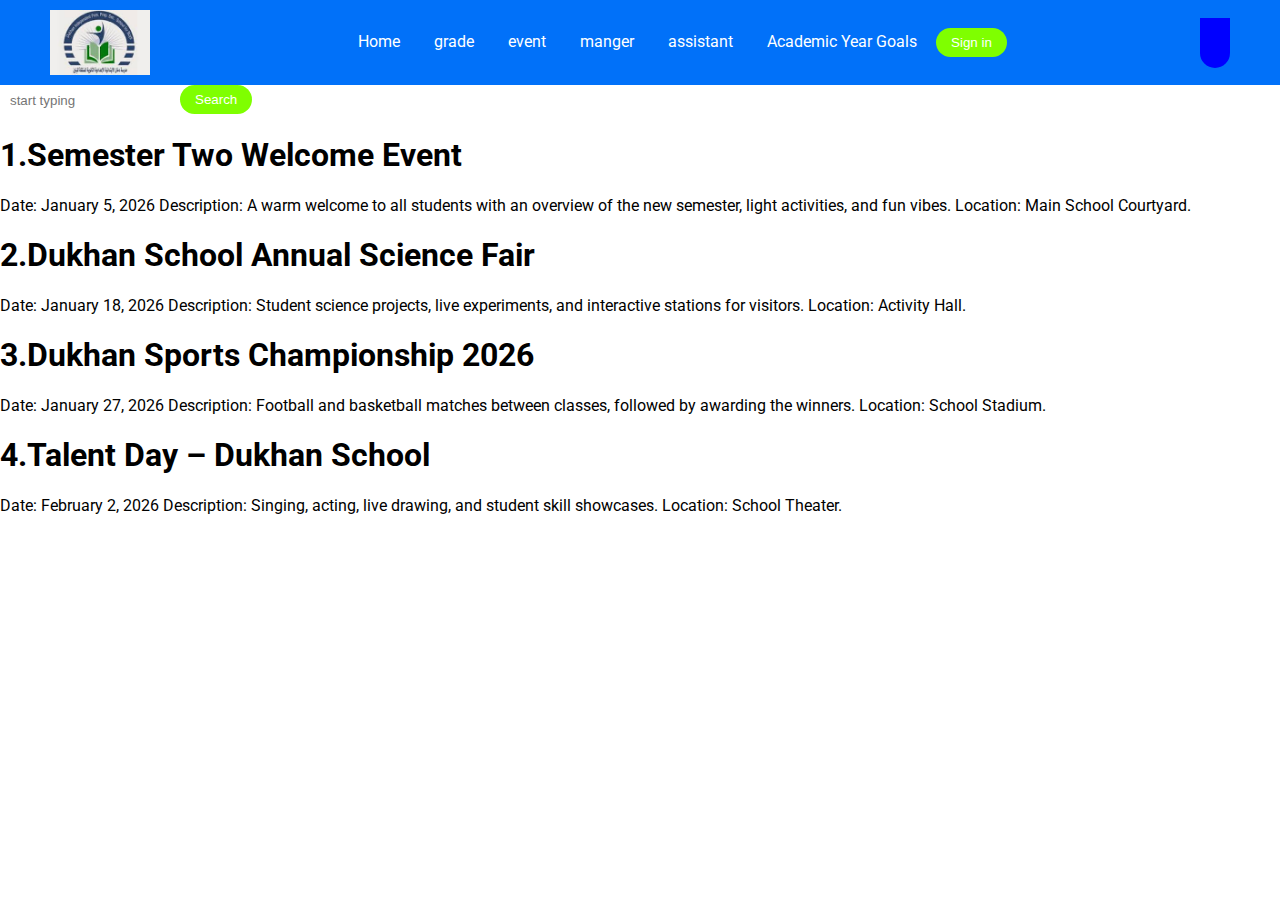
<file: pages/event.html>
<!DOCTYPE html>
<html>
  <head>
    <link rel="preconnect" href="https://fonts.googleapis.com" />
    <link rel="preconnect" href="https://fonts.gstatic.com" crossorigin />
    <link rel="stylesheet" href="../stiyl/css.css" />
    <link
      href="https://fonts.googleapis.com/css2?family=Roboto:ital,wght@0,100..900;1,100..900&display=swap"
      rel="stylesheet"
    />
    <title>Dukhan Independent School</title>
  </head>
  <body>
    <!--header-->
    <div class="header">
      <img
        class="logo"
        src="[data-uri]"
      />

      <div class="links">
        <a href="test.html">Home</a>
        <a href="../pages/grad/grads.html">grade</a>
        <a href="">event</a>
        <a href="">manger</a>
        <a href="">assistant</a>
        <a href="">Academic Year Goals</a>
        <button class="bot">Sign in</button>
      </div>
        <div class="landing-page"></div>
    </div class="landing-page-left">

    <div class="landing-page-search">
          <input placeholder="start typing" />
          <button class="bot">Search</button>
        </div>
         
    <h1>1.Semester Two Welcome Event</h1>
    <p>Date: January 5, 2026
Description: A warm welcome to all students with an overview of the new semester, light activities, and fun vibes.
Location: Main School Courtyard.
</p>
<h1>2.Dukhan School Annual Science Fair</h1>
<p>Date: January 18, 2026
Description: Student science projects, live experiments, and interactive stations for visitors.
Location: Activity Hall.
</p>
<h1>3.Dukhan Sports Championship 2026</h1>
<p>Date: January 27, 2026
Description: Football and basketball matches between classes, followed by awarding the winners.
Location: School Stadium.
</p>
<h1>4.Talent Day – Dukhan School
</h1>
<p>Date: February 2, 2026
Description: Singing, acting, live drawing, and student skill showcases.
Location: School Theater.</p>
 
        <div>
        <div>
     </div>
    </body>
</html>
</file>
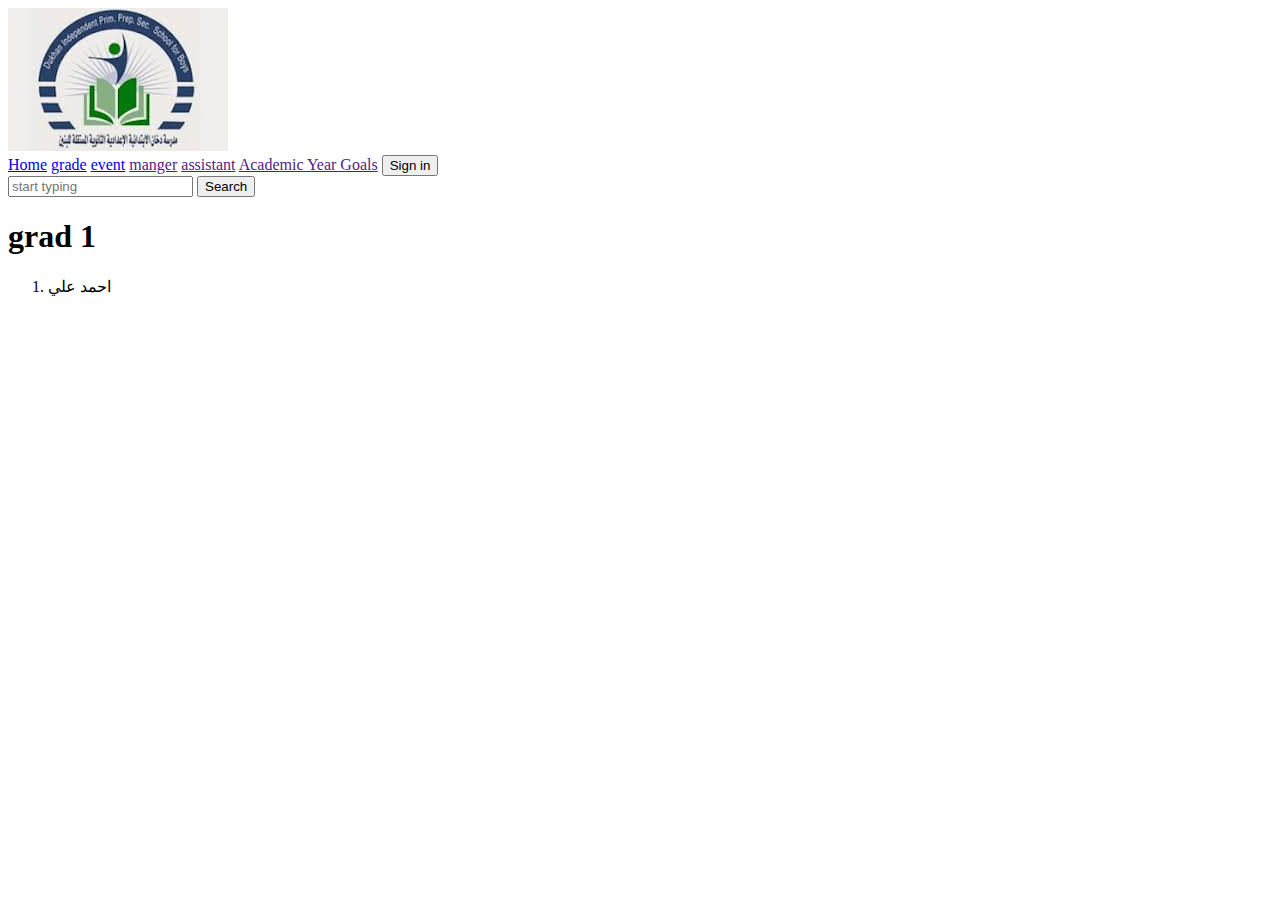
<file: pages/grad/1.html>
<!DOCTYPE html>
<html>
  <head>
    <link rel="preconnect" href="https://fonts.googleapis.com" />
    <link rel="preconnect" href="https://fonts.gstatic.com" crossorigin />
    <link
      rel="stylesheet"
      href="C:\Users\Valkrie Wings\OneDrive - Ministry of Education and Higher Education\Desktop\html ,css\stiyl\css.css"
    />
    <link
      href="https://fonts.googleapis.com/css2?family=Roboto:ital,wght@0,100..900;1,100..900&display=swap"
      rel="stylesheet"
    />
    <title>Dukhan Independent School</title>
  </head>
  <body>
    <!--header-->
    <div class="header">
      <img
        class="logo"
        src="[data-uri]"
      />

      <div class="links">
        <a href="../test.html">Home</a>
        <a href="../grad/grads.html">grade</a>
        <a href="../event.html">event</a>
        <a href="">manger</a>
        <a href="">assistant</a>
        <a href="">Academic Year Goals</a>
        <button class="bot">Sign in</button>
      </div>
    </div>
    <div class="landing-page-search">
      <input placeholder="start typing" />
      <button class="bot">Search</button>
    </div>
    <h1>grad 1</h1>
    <ol>
      <li>احمد علي</li>
    </ol>
  </body>
</html>
</file>
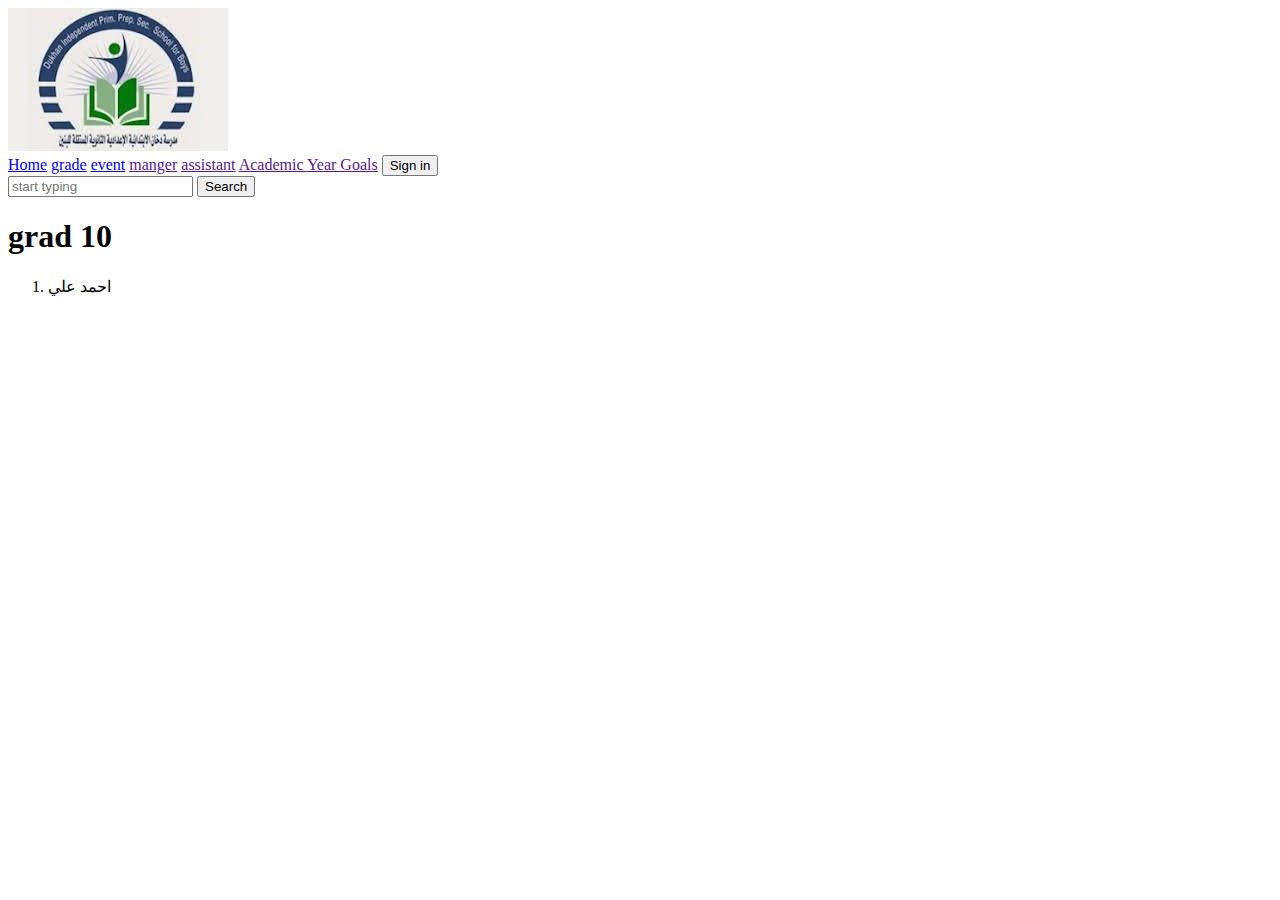
<file: pages/grad/10.html>
<!DOCTYPE html>
<html>
  <head>
    <link rel="preconnect" href="https://fonts.googleapis.com" />
    <link rel="preconnect" href="https://fonts.gstatic.com" crossorigin />
    <link
      rel="stylesheet"
      href="C:\Users\Valkrie Wings\OneDrive - Ministry of Education and Higher Education\Desktop\html ,css\stiyl\css.css"
    />
    <link
      href="https://fonts.googleapis.com/css2?family=Roboto:ital,wght@0,100..900;1,100..900&display=swap"
      rel="stylesheet"
    />
    <title>Dukhan Independent School</title>
  </head>
  <body>
    <!--header-->
    <div class="header">
      <img
        class="logo"
        src="[data-uri]"
      />

      <div class="links">
        <a href="../test.html">Home</a>
        <a href="../grad/grads.html">grade</a>
        <a href="../event.html">event</a>
        <a href="">manger</a>
        <a href="">assistant</a>
        <a href="">Academic Year Goals</a>
        <button class="bot">Sign in</button>
      </div>
    </div>
    <div class="landing-page-search">
      <input placeholder="start typing" />
      <button class="bot">Search</button>
    </div>
    <h1>grad 10</h1>
    <ol>
      <li>احمد علي</li>
    </ol>
  </body>
</html>
</file>
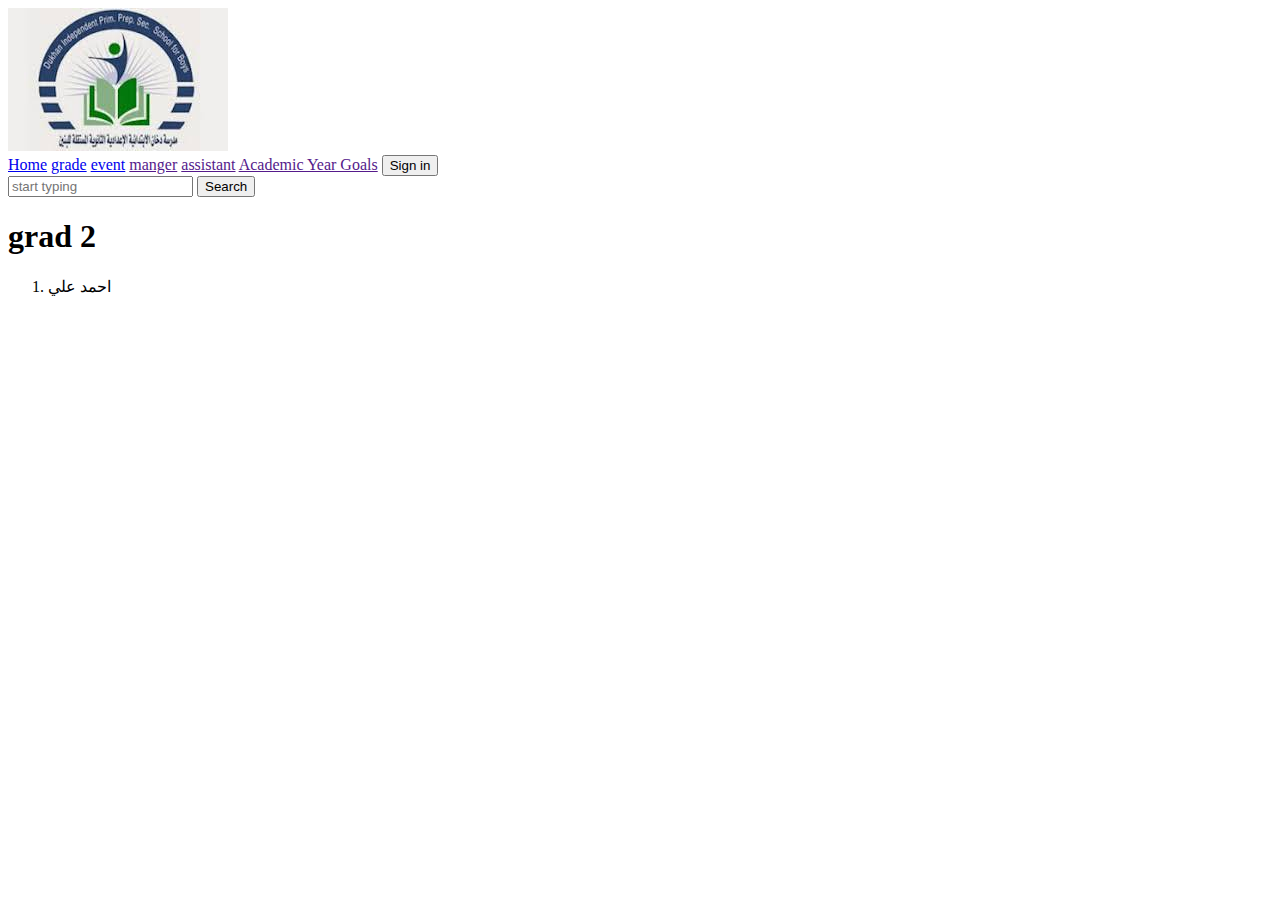
<file: pages/grad/2.html>
<!DOCTYPE html>
<html>
  <head>
    <link rel="preconnect" href="https://fonts.googleapis.com" />
    <link rel="preconnect" href="https://fonts.gstatic.com" crossorigin />
    <link
      rel="stylesheet"
      href="C:\Users\Valkrie Wings\OneDrive - Ministry of Education and Higher Education\Desktop\html ,css\stiyl\css.css"
    />
    <link
      href="https://fonts.googleapis.com/css2?family=Roboto:ital,wght@0,100..900;1,100..900&display=swap"
      rel="stylesheet"
    />
    <title>Dukhan Independent School</title>
  </head>
  <body>
    <!--header-->
    <div class="header">
      <img
        class="logo"
        src="[data-uri]"
      />

      <div class="links">
        <a href="../test.html">Home</a>
        <a href="../grad/grads.html">grade</a>
        <a href="../event.html">event</a>
        <a href="">manger</a>
        <a href="">assistant</a>
        <a href="">Academic Year Goals</a>
        <button class="bot">Sign in</button>
      </div>
    </div>
    <div class="landing-page-search">
      <input placeholder="start typing" />
      <button class="bot">Search</button>
    </div>
    <h1>grad 2</h1>
    <ol>
      <li>احمد علي</li>
    </ol>
  </body>
</html>
</file>
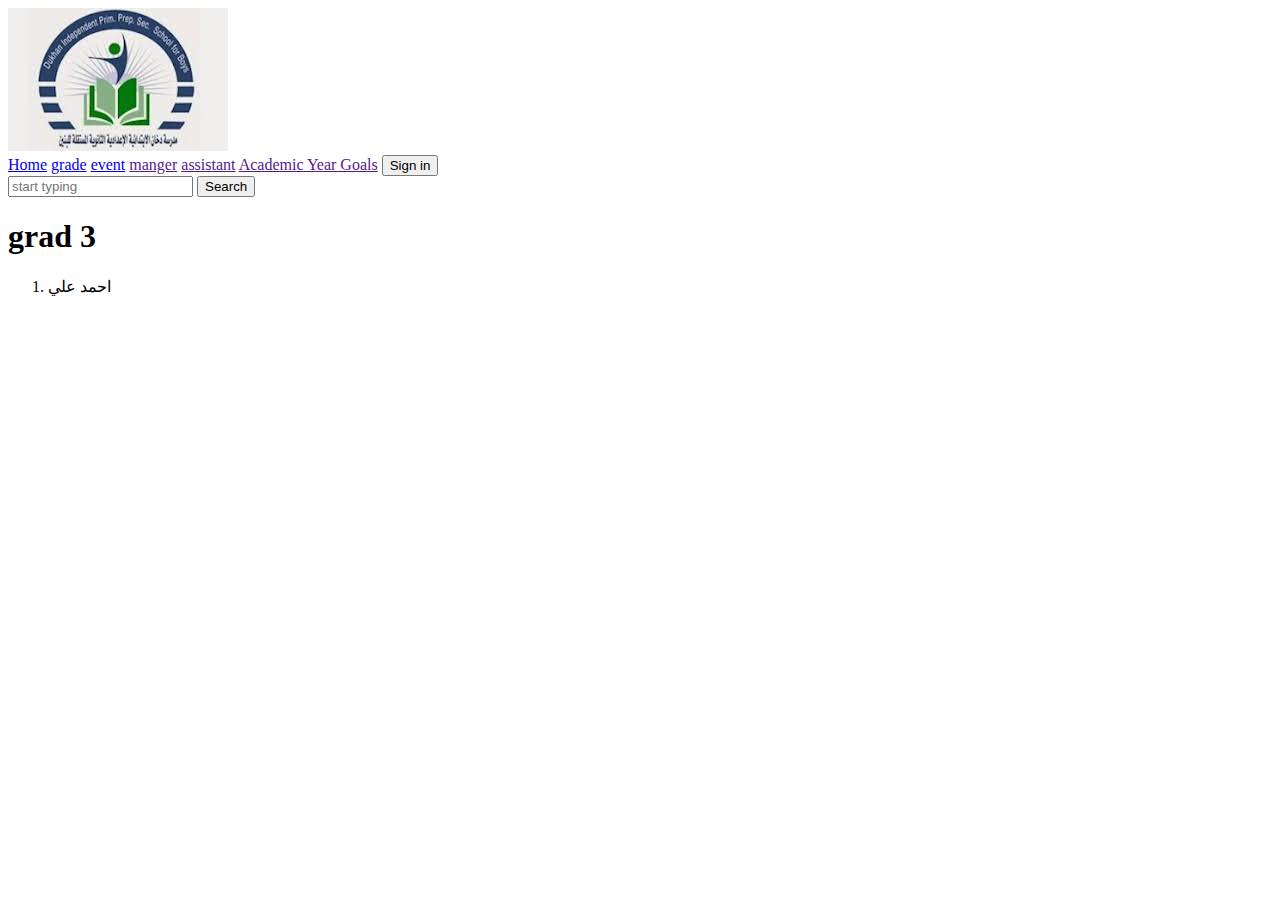
<file: pages/grad/3.html>
<!DOCTYPE html>
<html>
  <head>
    <link rel="preconnect" href="https://fonts.googleapis.com" />
    <link rel="preconnect" href="https://fonts.gstatic.com" crossorigin />
    <link
      rel="stylesheet"
      href="C:\Users\Valkrie Wings\OneDrive - Ministry of Education and Higher Education\Desktop\html ,css\stiyl\css.css"
    />
    <link
      href="https://fonts.googleapis.com/css2?family=Roboto:ital,wght@0,100..900;1,100..900&display=swap"
      rel="stylesheet"
    />
    <title>Dukhan Independent School</title>
  </head>
  <body>
    <!--header-->
    <div class="header">
      <img
        class="logo"
        src="[data-uri]"
      />

      <div class="links">
        <a href="../test.html">Home</a>
        <a href="../grad/grads.html">grade</a>
        <a href="../event.html">event</a>
        <a href="">manger</a>
        <a href="">assistant</a>
        <a href="">Academic Year Goals</a>
        <button class="bot">Sign in</button>
      </div>
    </div>
    <div class="landing-page-search">
      <input placeholder="start typing" />
      <button class="bot">Search</button>
    </div>
    <h1>grad 3</h1>
    <ol>
      <li>احمد علي</li>
    </ol>
  </body>
</html>
</file>
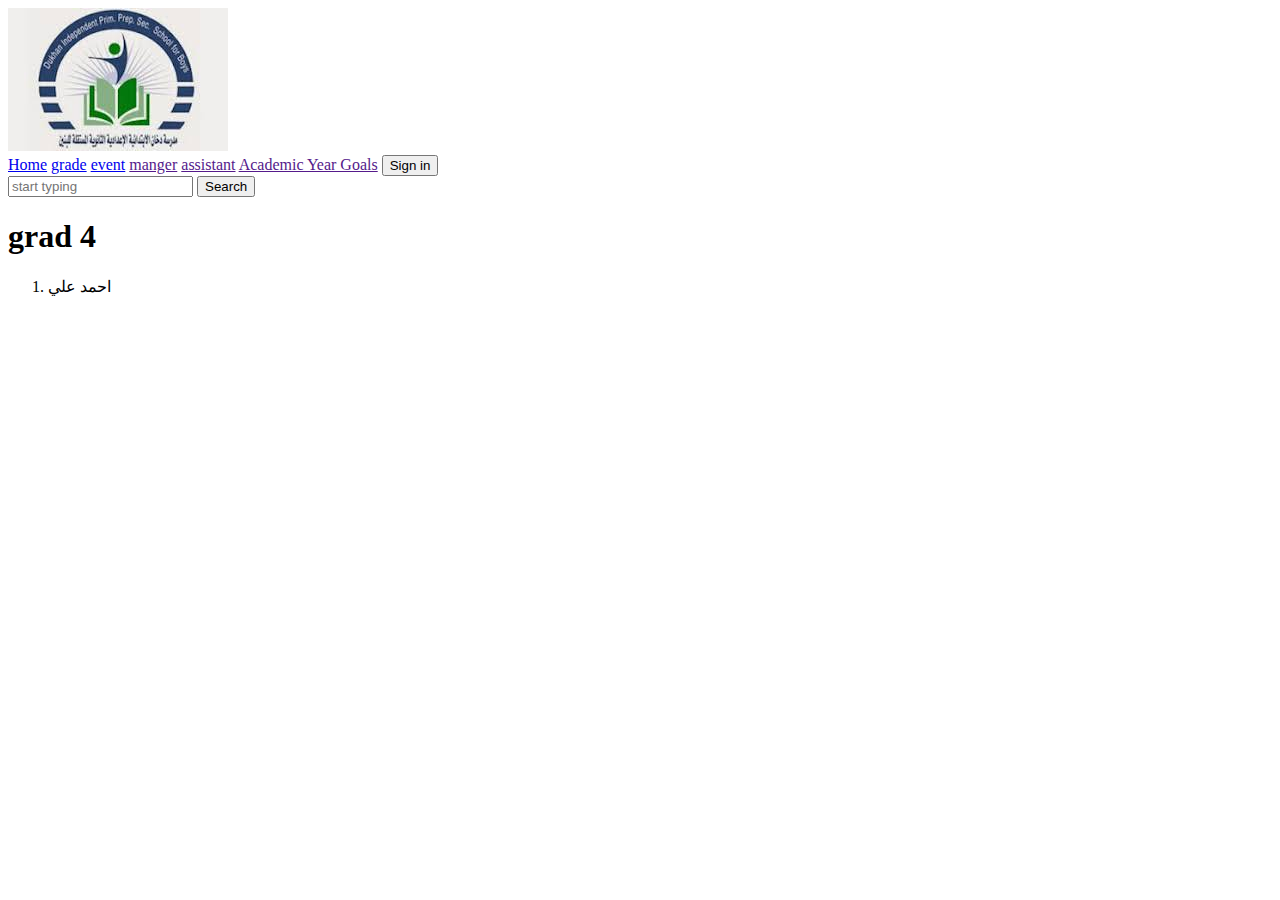
<file: pages/grad/4.html>
<!DOCTYPE html>
<html>
  <head>
    <link rel="preconnect" href="https://fonts.googleapis.com" />
    <link rel="preconnect" href="https://fonts.gstatic.com" crossorigin />
    <link
      rel="stylesheet"
      href="C:\Users\Valkrie Wings\OneDrive - Ministry of Education and Higher Education\Desktop\html ,css\stiyl\css.css"
    />
    <link
      href="https://fonts.googleapis.com/css2?family=Roboto:ital,wght@0,100..900;1,100..900&display=swap"
      rel="stylesheet"
    />
    <title>Dukhan Independent School</title>
  </head>
  <body>
    <!--header-->
    <div class="header">
      <img
        class="logo"
        src="[data-uri]"
      />

      <div class="links">
        <a href="../test.html">Home</a>
        <a href="../grad/grads.html">grade</a>
        <a href="../event.html">event</a>
        <a href="">manger</a>
        <a href="">assistant</a>
        <a href="">Academic Year Goals</a>
        <button class="bot">Sign in</button>
      </div>
    </div>
    <div class="landing-page-search">
      <input placeholder="start typing" />
      <button class="bot">Search</button>
    </div>
    <h1>grad 4</h1>
    <ol>
      <li>احمد علي</li>
    </ol>
  </body>
</html>
</file>
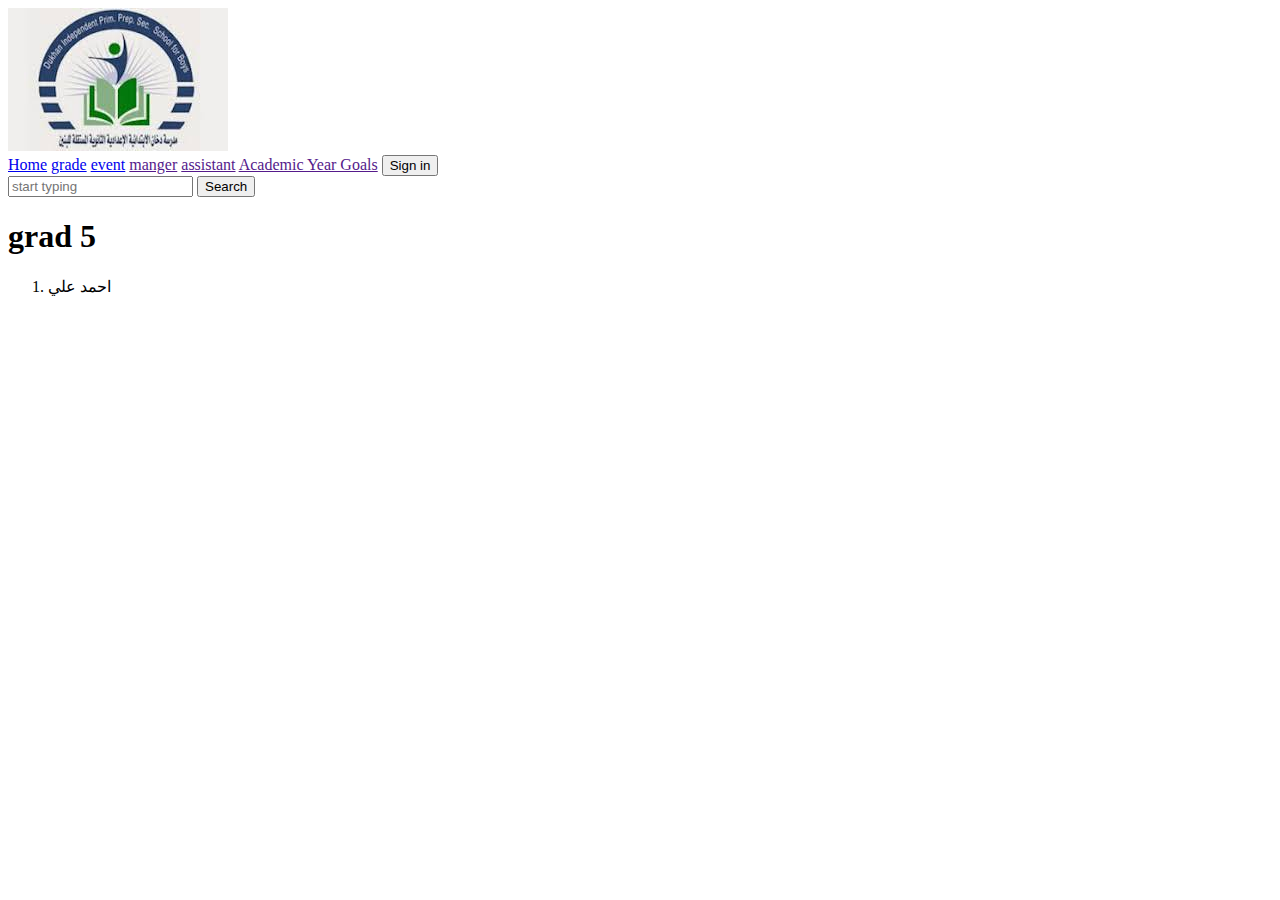
<file: pages/grad/5.html>
<!DOCTYPE html>
<html>
  <head>
    <link rel="preconnect" href="https://fonts.googleapis.com" />
    <link rel="preconnect" href="https://fonts.gstatic.com" crossorigin />
    <link
      rel="stylesheet"
      href="C:\Users\Valkrie Wings\OneDrive - Ministry of Education and Higher Education\Desktop\html ,css\stiyl\css.css"
    />
    <link
      href="https://fonts.googleapis.com/css2?family=Roboto:ital,wght@0,100..900;1,100..900&display=swap"
      rel="stylesheet"
    />
    <title>Dukhan Independent School</title>
  </head>
  <body>
    <!--header-->
    <div class="header">
      <img
        class="logo"
        src="[data-uri]"
      />

      <div class="links">
        <a href="../test.html">Home</a>
        <a href="../grad/grads.html">grade</a>
        <a href="../event.html">event</a>
        <a href="">manger</a>
        <a href="">assistant</a>
        <a href="">Academic Year Goals</a>
        <button class="bot">Sign in</button>
      </div>
    </div>
    <div class="landing-page-search">
      <input placeholder="start typing" />
      <button class="bot">Search</button>
    </div>
    <h1>grad 5</h1>
    <ol>
      <li>احمد علي</li>
    </ol>
  </body>
</html>
</file>
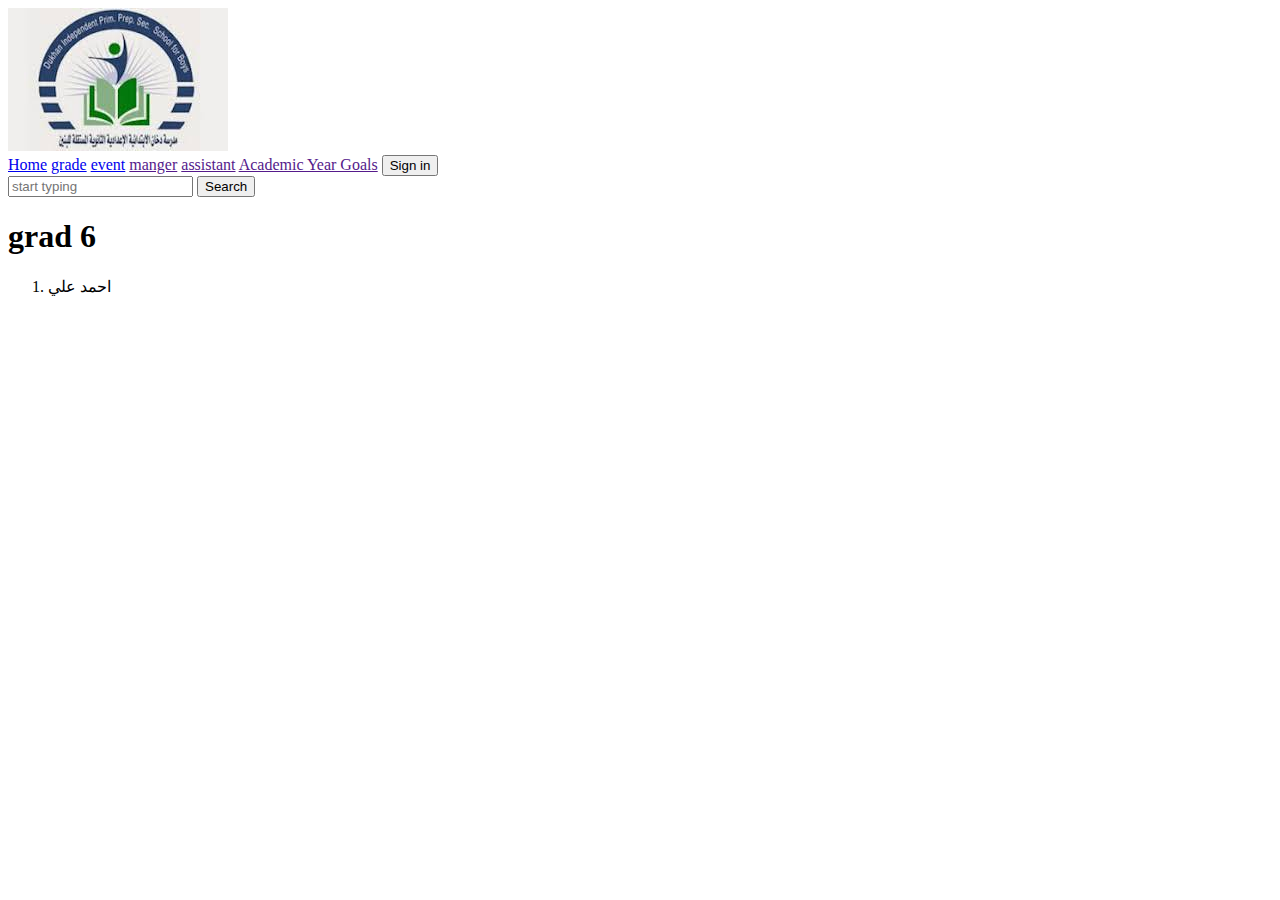
<file: pages/grad/6.html>
<!DOCTYPE html>
<html>
  <head>
    <link rel="preconnect" href="https://fonts.googleapis.com" />
    <link rel="preconnect" href="https://fonts.gstatic.com" crossorigin />
    <link
      rel="stylesheet"
      href="C:\Users\Valkrie Wings\OneDrive - Ministry of Education and Higher Education\Desktop\html ,css\stiyl\css.css"
    />
    <link
      href="https://fonts.googleapis.com/css2?family=Roboto:ital,wght@0,100..900;1,100..900&display=swap"
      rel="stylesheet"
    />
    <title>Dukhan Independent School</title>
  </head>
  <body>
    <!--header-->
    <div class="header">
      <img
        class="logo"
        src="[data-uri]"
      />

      <div class="links">
        <a href="../test.html">Home</a>
        <a href="../grad/grads.html">grade</a>
        <a href="../event.html">event</a>
        <a href="">manger</a>
        <a href="">assistant</a>
        <a href="">Academic Year Goals</a>
        <button class="bot">Sign in</button>
      </div>
    </div>
    <div class="landing-page-search">
      <input placeholder="start typing" />
      <button class="bot">Search</button>
    </div>
    <h1>grad 6</h1>
    <ol>
      <li>احمد علي</li>
    </ol>
  </body>
</html>
</file>
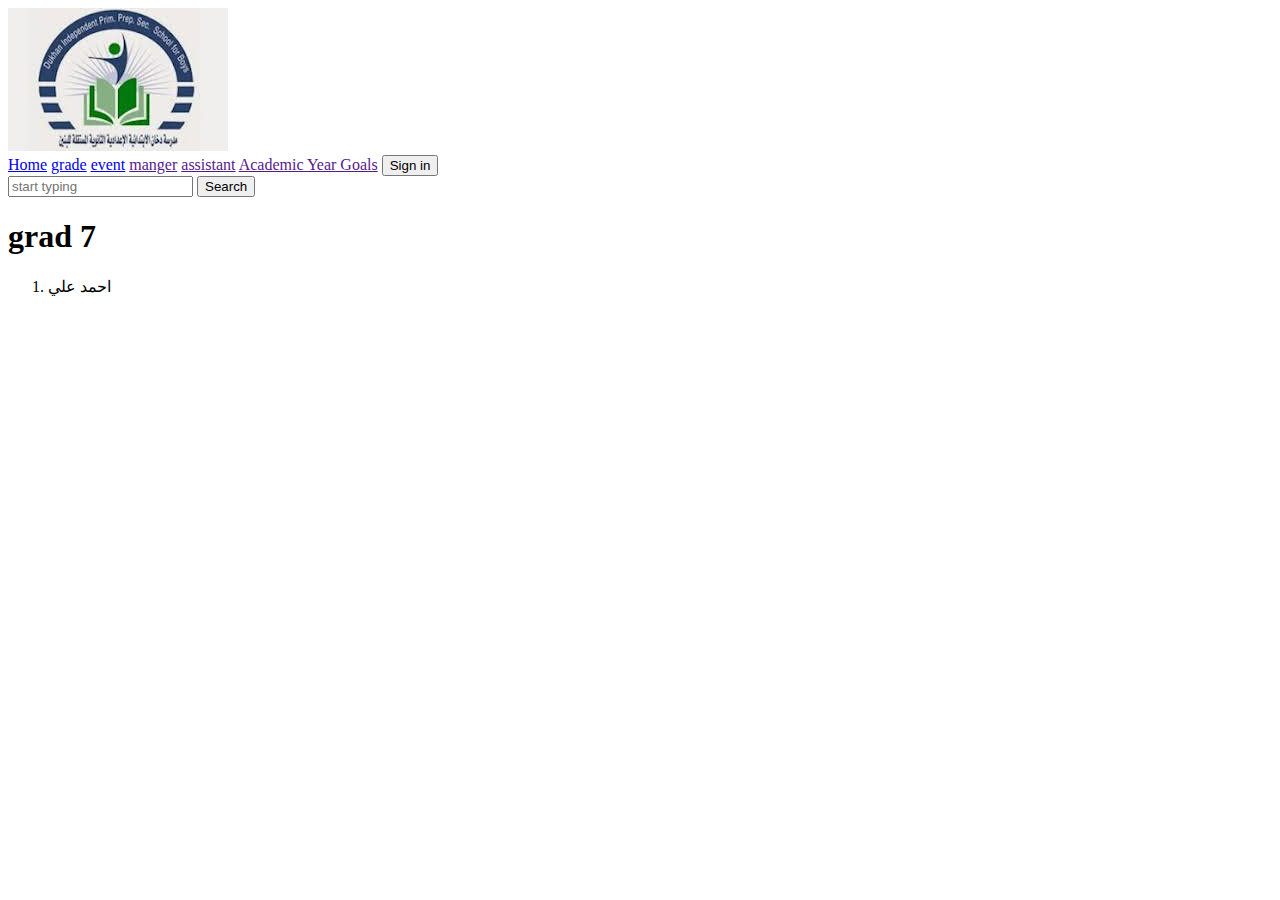
<file: pages/grad/7.html>
<!DOCTYPE html>
<html>
  <head>
    <link rel="preconnect" href="https://fonts.googleapis.com" />
    <link rel="preconnect" href="https://fonts.gstatic.com" crossorigin />
    <link
      rel="stylesheet"
      href="C:\Users\Valkrie Wings\OneDrive - Ministry of Education and Higher Education\Desktop\html ,css\stiyl\css.css"
    />
    <link
      href="https://fonts.googleapis.com/css2?family=Roboto:ital,wght@0,100..900;1,100..900&display=swap"
      rel="stylesheet"
    />
    <title>Dukhan Independent School</title>
  </head>
  <body>
    <!--header-->
    <div class="header">
      <img
        class="logo"
        src="[data-uri]"
      />

      <div class="links">
        <a href="../test.html">Home</a>
        <a href="../grad/grads.html">grade</a>
        <a href="../event.html">event</a>
        <a href="">manger</a>
        <a href="">assistant</a>
        <a href="">Academic Year Goals</a>
        <button class="bot">Sign in</button>
      </div>
    </div>
    <div class="landing-page-search">
      <input placeholder="start typing" />
      <button class="bot">Search</button>
    </div>
    <h1>grad 7</h1>
    <ol>
      <li>احمد علي</li>
    </ol>
  </body>
</html>
</file>
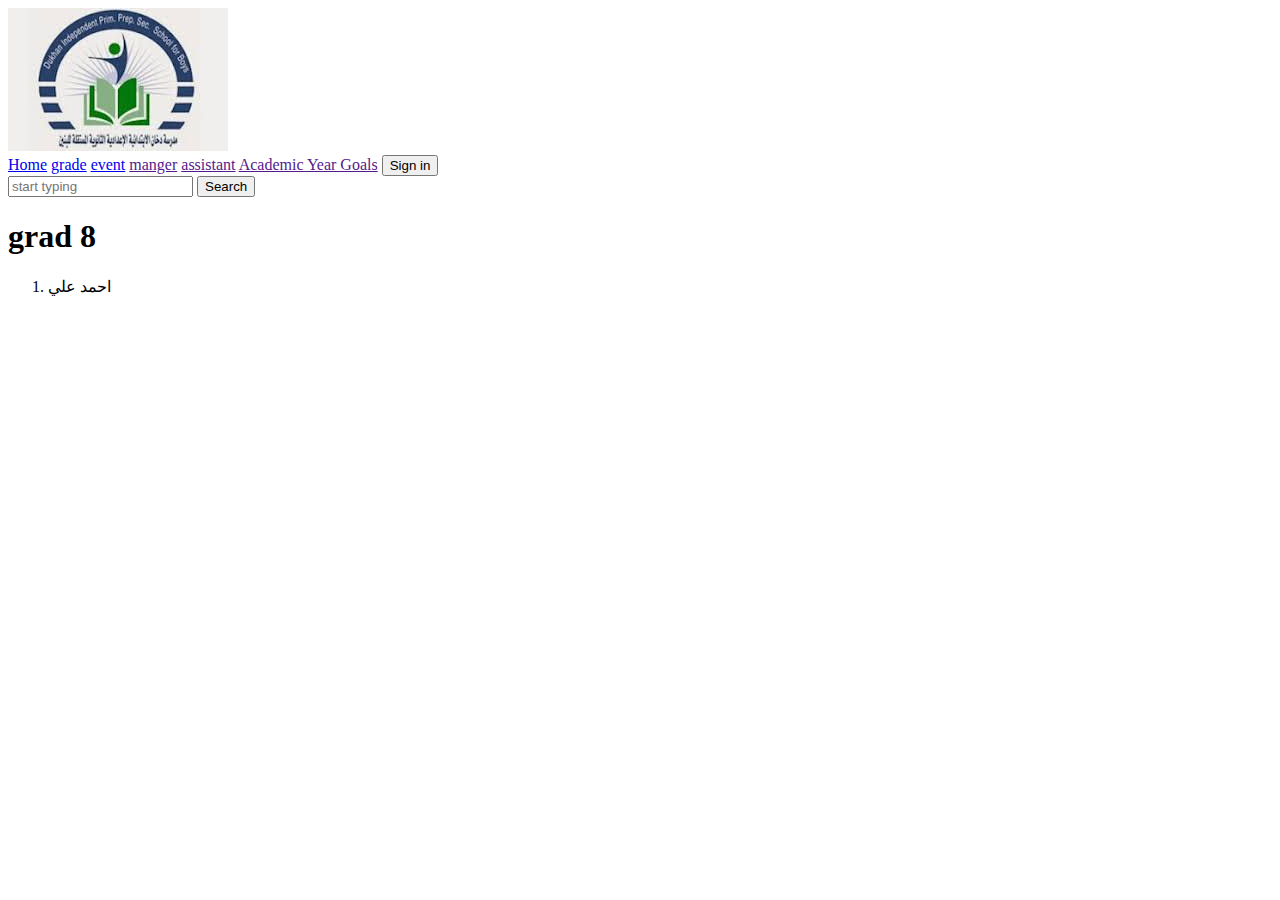
<file: pages/grad/8.html>
<!DOCTYPE html>
<html>
  <head>
    <link rel="preconnect" href="https://fonts.googleapis.com" />
    <link rel="preconnect" href="https://fonts.gstatic.com" crossorigin />
    <link
      rel="stylesheet"
      href="C:\Users\Valkrie Wings\OneDrive - Ministry of Education and Higher Education\Desktop\html ,css\stiyl\css.css"
    />
    <link
      href="https://fonts.googleapis.com/css2?family=Roboto:ital,wght@0,100..900;1,100..900&display=swap"
      rel="stylesheet"
    />
    <title>Dukhan Independent School</title>
  </head>
  <body>
    <!--header-->
    <div class="header">
      <img
        class="logo"
        src="[data-uri]"
      />

      <div class="links">
        <a href="../test.html">Home</a>
        <a href="../grad/grads.html">grade</a>
        <a href="../event.html">event</a>
        <a href="">manger</a>
        <a href="">assistant</a>
        <a href="">Academic Year Goals</a>
        <button class="bot">Sign in</button>
      </div>
    </div>
    <div class="landing-page-search">
      <input placeholder="start typing" />
      <button class="bot">Search</button>
    </div>
    <h1>grad 8</h1>
    <ol>
      <li>احمد علي</li>
    </ol>
  </body>
</html>
</file>
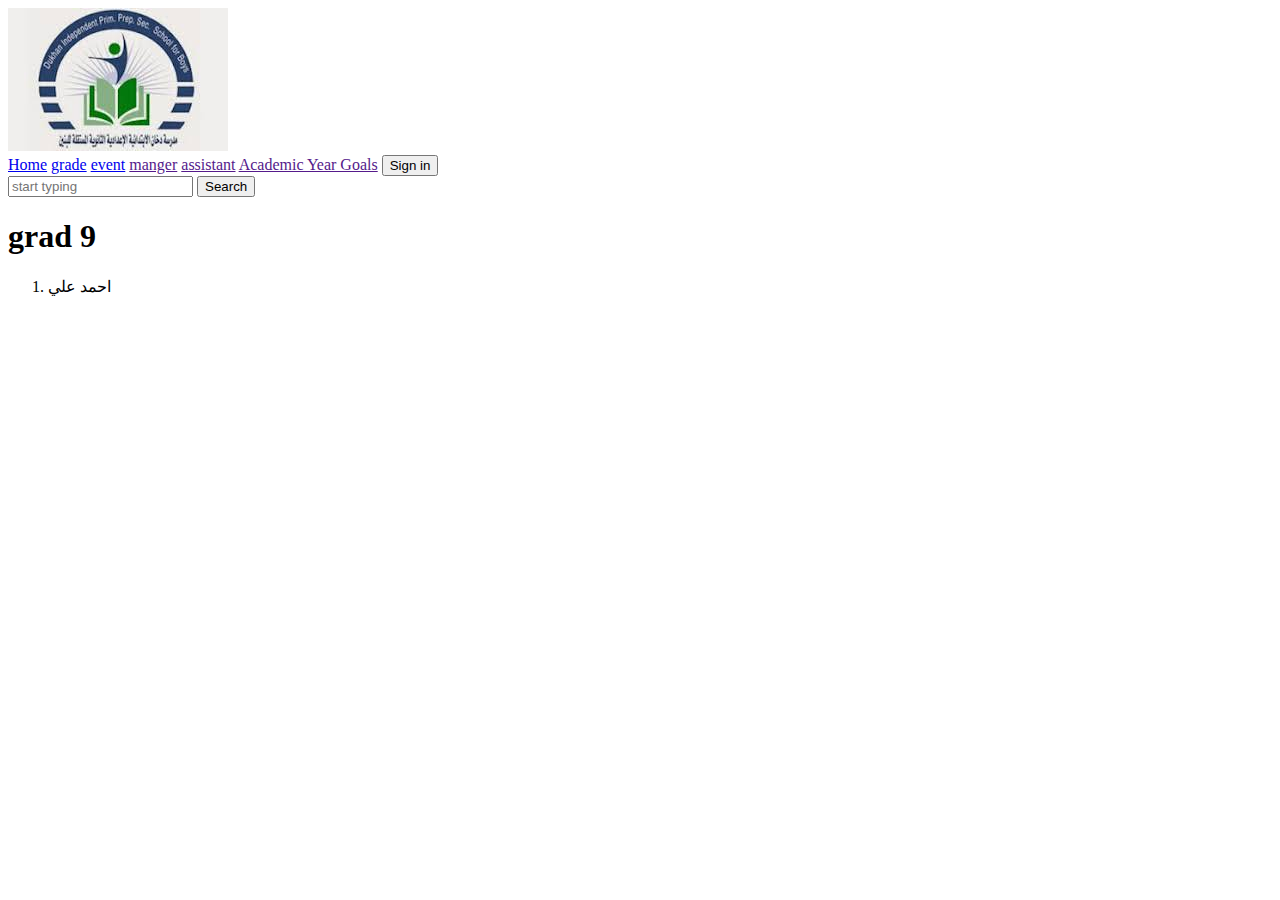
<file: pages/grad/9.html>
<!DOCTYPE html>
<html>
  <head>
    <link rel="preconnect" href="https://fonts.googleapis.com" />
    <link rel="preconnect" href="https://fonts.gstatic.com" crossorigin />
    <link
      rel="stylesheet"
      href="C:\Users\Valkrie Wings\OneDrive - Ministry of Education and Higher Education\Desktop\html ,css\stiyl\css.css"
    />
    <link
      href="https://fonts.googleapis.com/css2?family=Roboto:ital,wght@0,100..900;1,100..900&display=swap"
      rel="stylesheet"
    />
    <title>Dukhan Independent School</title>
  </head>
  <body>
    <!--header-->
    <div class="header">
      <img
        class="logo"
        src="[data-uri]"
      />

      <div class="links">
        <a href="../test.html">Home</a>
        <a href="../grad/grads.html">grade</a>
        <a href="../event.html">event</a>
        <a href="">manger</a>
        <a href="">assistant</a>
        <a href="">Academic Year Goals</a>
        <button class="bot">Sign in</button>
      </div>
    </div>
    <div class="landing-page-search">
      <input placeholder="start typing" />
      <button class="bot">Search</button>
    </div>
    <h1>grad 9</h1>
    <ol>
      <li>احمد علي</li>
    </ol>
  </body>
</html>
</file>
<file: stiyl/css.css>
body {
  margin: 0;
  font-family: "Roboto", sans-serif;
}

.header {
  background-color: #0171f9;
  display: flex;
  justify-content: space-between;
  align-items: center;
  padding: 10px 50px;
}
.logo {
  width: 100px;
}
.links a {
  color: white;
  padding: 5px 15px;
  text-decoration: none;
  border-radius: 15px;
}
.links a:hover {
  background-color: lightblue;
}
.bot {
  background-color: chartreuse;
  border-radius: 15px;
  padding: 7px 15px;
  color: white;
  border: none;
}
.bot:hover {
  background-color: lightblue;
}
.landing-page {
  background-color: blue;
  display: flex;
  justify-content: space-between;
  align-items: center;
  padding: 25px 15px;
  color: white;
  border-radius: 0 0 50px 50px;
}
.landing-page-search input {
  border-radius: 50px;
  border: none;
  outline: none;
  height: 30px;
  padding: 0 10px;
}
.landing-page-search button {
  position: absolute;
  left: 180px;
  height: 30;
}
.landing-page-img img {
  border-radius: 20px;
  width: 250;
}
.landing-page-left {
  width: 500px;
}
.grad {
  padding: 25px 50px;
}
.grad-view {
  display: flex;
  justify-content: space-between;
  align-items: center;
}
.grad-view h1 {
  margin-top: 0px;
}
.grad-view span {
  color: red;
  text-transform: uppercase;
  font-size: 14px;
}
.card-info {
  display: flex;
  justify-content: space-between;
  align-items: center;
  padding: 5px 25px;
}
.card-info img {
  width: 50px;
}
.card {
  width: 300px;
  background-color: beige;
  border-radius: 20px;
}
.card .car {
  border-radius: 20px 20px 0 0;
}
.asd {
  display: grid;
  grid-template-columns: repeat(3, 1fr);
  gap: 20px;
  padding: 20px;
}
</file>
